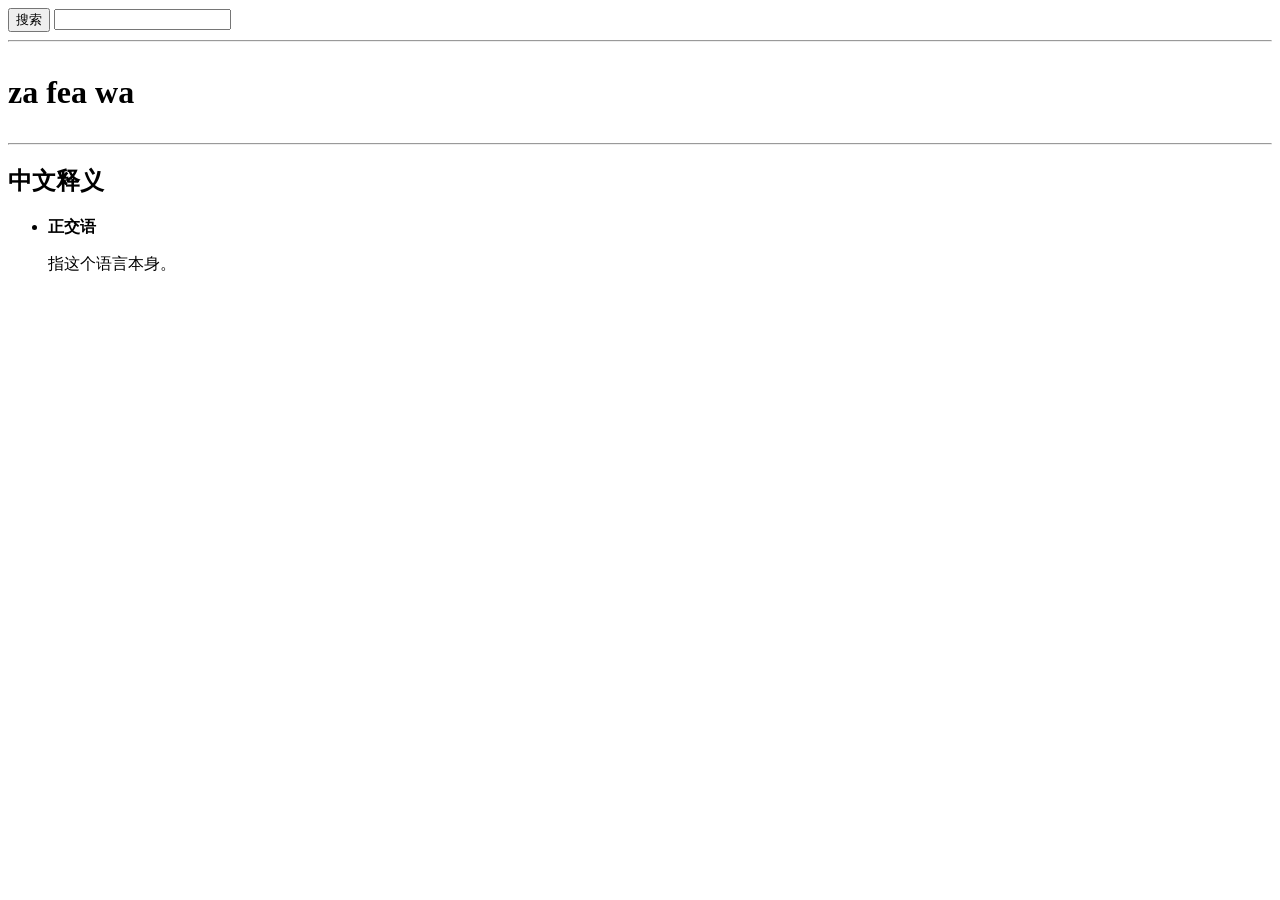
<file: dictionary.html>
<!doctype html>
<html>
<head>
<meta charset="utf-8">
<script src="https://code.jquery.com/jquery-3.2.1.min.js"></script>
<title>电子词典</title>

<style>
	.div2{
		float: right;
		bottom: 20px;
		position: relative;
		
	}
	.hrh{
		clear: both;
	}
	</style>
</head>

<body>
	<script type="text/javascript" src="./searching.js"></script>
	<div class="div1">
		
	<input type="button" value="搜索" id="searchbutton" onclick="search()">
	
	<input type="text" name="username" maxlength="100" value="" id="seecontent">
	</div>
	
	<div class="div2">
<!--		<input type="radio" name="enable_en" id="en" value="en" checked><label for="en">字母注音</label>-->
<!--		<input type="radio" name="enable_en" id="zf" value="zf" unchecked><label for="zf">正交语字符</label>-->
		<!-- <a href="https://lifragenxy.github.io/commonthese-std-v2.ttf">点击下载字体</a> -->
	</div>
	
	<hr name="hrh" />
	
	<form id="formunder">

	<h1><p style="font-family: Baskerville, 'Palatino Linotype', Palatino, 'Century Schoolbook L', 'Times New Roman', 'serif'" id="wording">za fea wa</p></h1>
	<hr />
	
	<h2 id="content_heading">中文释义</h2>
	<ul type="." id="showlist">
		<li><p style="font-weight: bold">正交语</p>
			<p>指这个语言本身。</p>
		</li>
	</ul>
	</form>

</body>
</html>
</file>
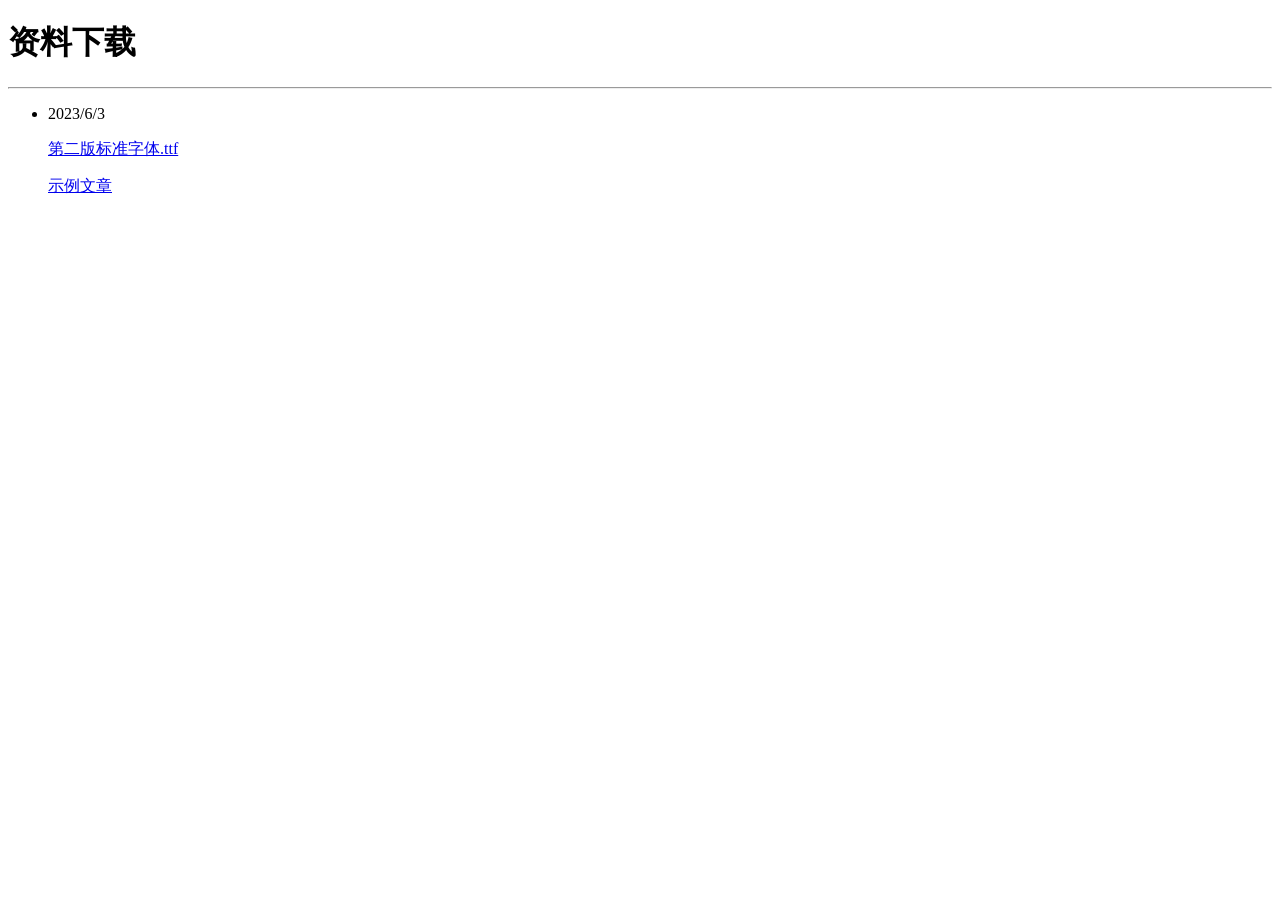
<file: document.html>
<!doctype html>
<html>
<head>
<meta charset="utf-8">
<title>资料下载</title>
</head>

<body>
	<h1>资料下载</h1>
	<hr />
	<ul>
		<li>2023/6/3
			<p><a href="./commonthese-std-v2.ttf">第二版标准字体.ttf</a></p>
			<p><a href="./survey_sample.pdf">示例文章</a></p>
		</li>
	</ul>
</body>
</html>
</file>
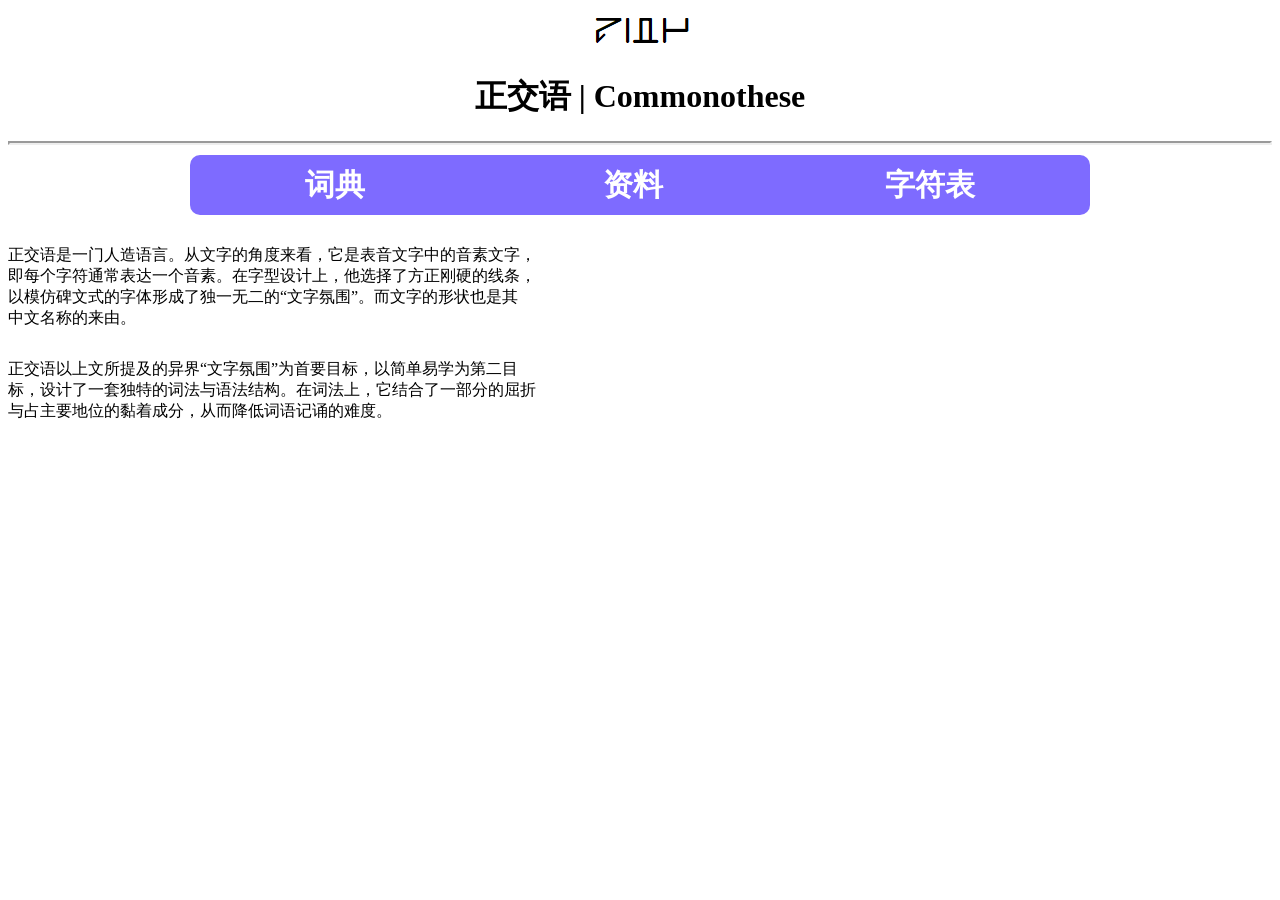
<file: i2.html>
<!doctype html>
<html>
<head>
<meta charset="utf-8">
<title>正交语|学习·分享·创造</title>
	
<style>
	.bander{
		text-align: center;
	}
	.bander hr{
		border-width: 2px;
		
	}
	.menu{
		background-color: #7E6BFF;
		border-radius: 10px;
		margin: 10px auto 0px;
		height: 60px;
		width: 900px;
		font-weight: bold;
		font-size: 30px;
	}
	.menu span{
		display: inline-block;
		height: 40px;
		padding: 10px 100px;
		width: 90px;
		text-align: center;
	}
	.menu span a{
		text-decoration: none;
		color: white;
	}
	.normalp {
		margin: 30px auto 0px;
	}

</style>
</head>

<body>
	<header>
	<div id="bander" class="bander">
		<img src="./img/zafeawa.png" />
		<h1>正交语 | Commonothese</h1>
		<hr />
	</div>
	<div id="menu" class="menu">
		<span><a href="./dictionary.html">词典</a></span>
		<span><a href="./document.html">资料</a></span>
		<span><a href="./char.html">字符表</a></span>
	</div>
	</header>
	
	<p class="normalp">
		正交语是一门人造语言。从文字的角度来看，它是表音文字中的音素文字，<br />即每个字符通常表达一个音素。在字型设计上，他选择了方正刚硬的线条，<br />以模仿碑文式的字体形成了独一无二的“文字氛围”。而文字的形状也是其<br />中文名称的来由。
	</p>
	
	<p class="normalp">
		正交语以上文所提及的异界“文字氛围”为首要目标，以简单易学为第二目<br />标，设计了一套独特的词法与语法结构。在词法上，它结合了一部分的屈折<br />与占主要地位的黏着成分，从而降低词语记诵的难度。
	</p>
	
</body>
</html>
</file>
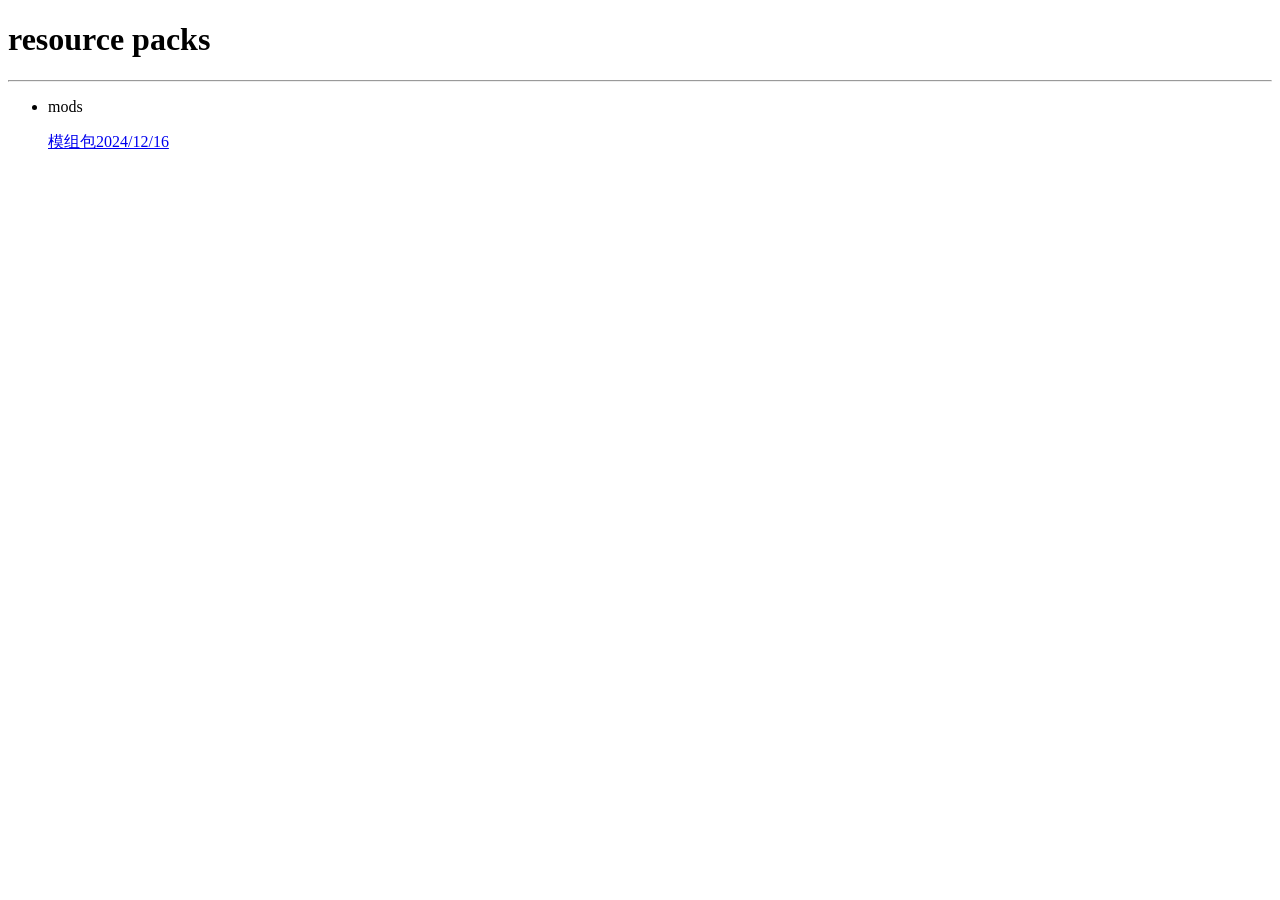
<file: minecraft.html>
<!DOCTYPE html>
<html lang="en">
<head>
    <meta charset="UTF-8">
    <title>Lifrag's minecraft server</title>
</head>
<body>
<h1>resource packs</h1>
<hr />
<ul>
    <li>mods
        <p><a href="./modcollection11.zip">模组包2024/12/16</a></p>
    </li>
</ul>
</body>
</html>
</file>
